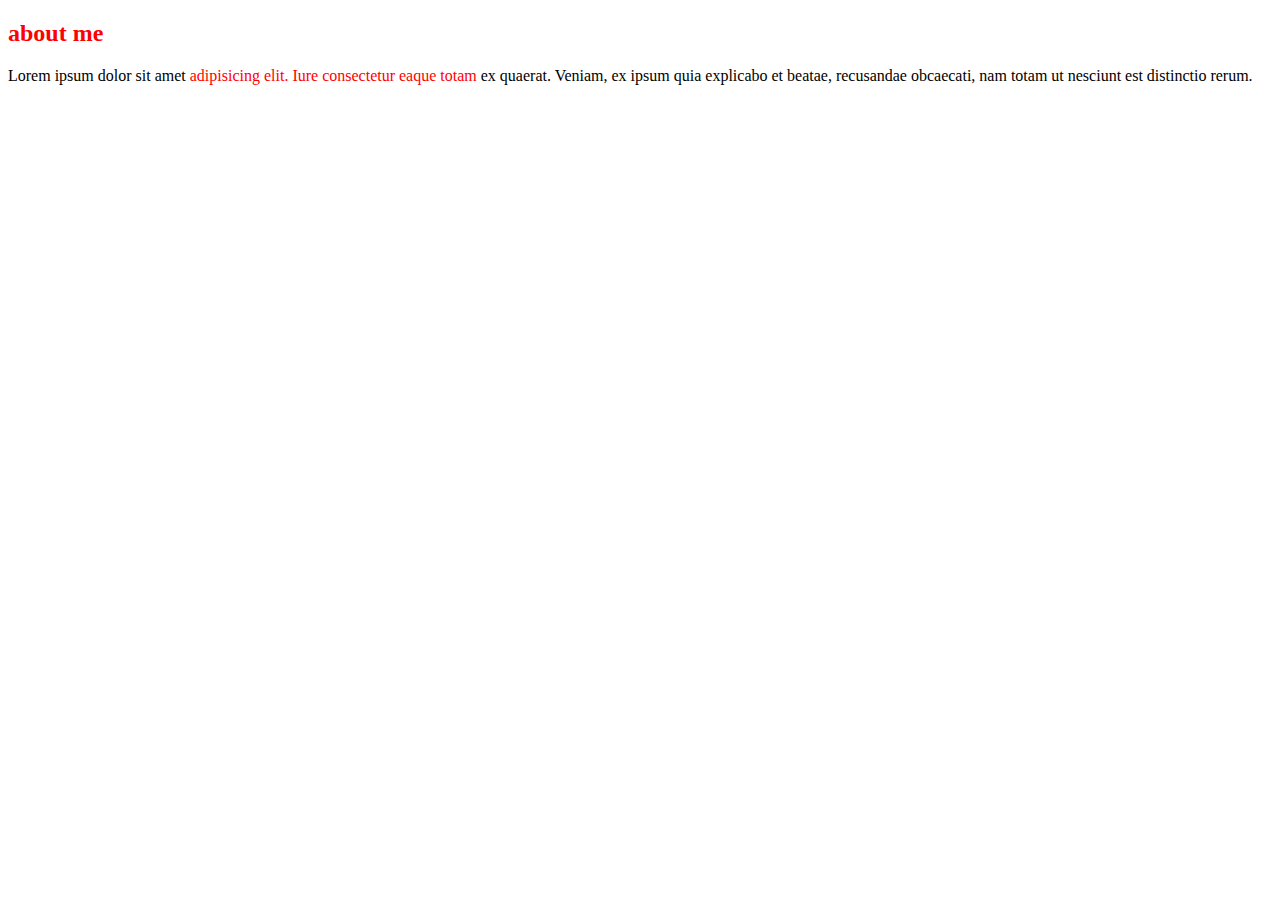
<file: about.html>
<!DOCTYPE html>
<html>
<head>
    <title>About me</title>
    <link rel="stylesheet" href="css/about.css">
</head>
<body>
    <h2>about me</h2>
    <p>Lorem ipsum dolor sit amet <span style="color: red;"> adipisicing elit. Iure consectetur eaque totam </span> ex quaerat. Veniam, ex ipsum quia explicabo et beatae, recusandae obcaecati, nam totam ut nesciunt est distinctio rerum.</p>
</body>
</html>
</file>
<file: css/about.css>
h2{
    color: red;
}
</file>
